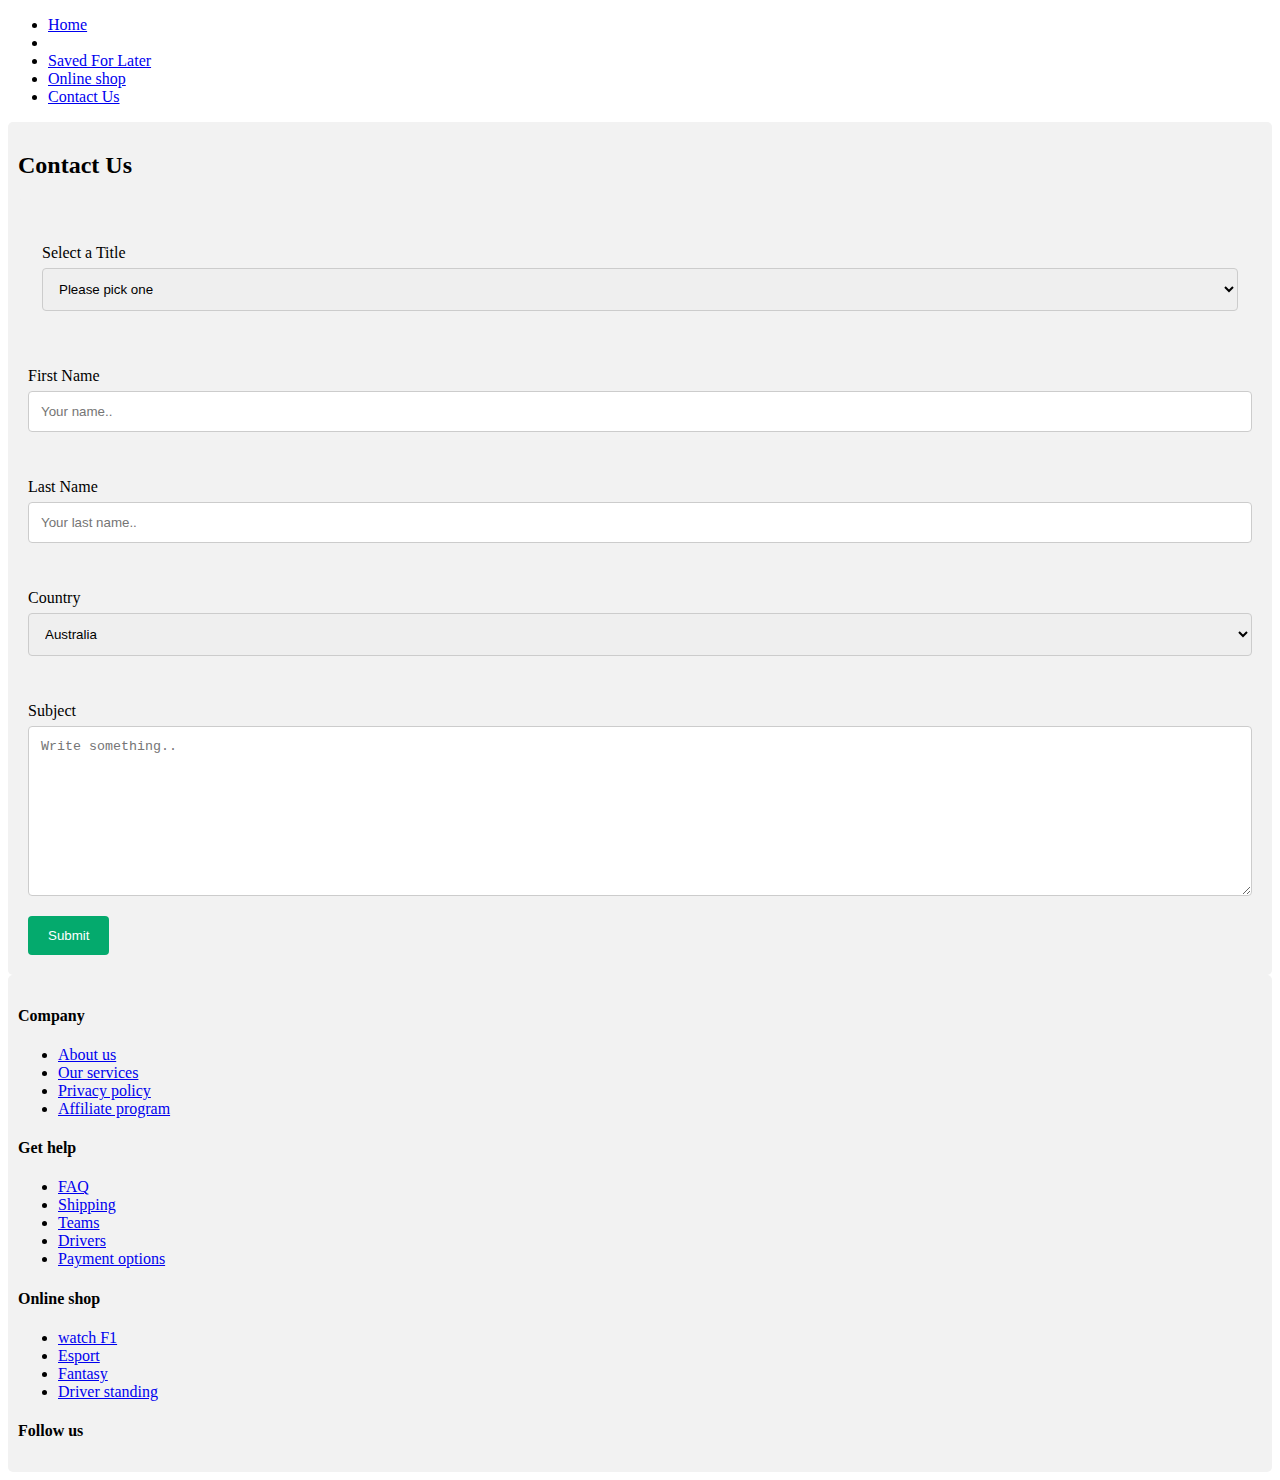
<file: contact.html>
<!DOCTYPE html>
<html>
    <head>
        <head>
            <meta charset="utf-8">
            <meta http-equiv="X-UA-Compatible" content="IE=edge">
            <meta name="viewport" content="width=device-width, initial-scale=1">
            <script type="taext/javascript" src=""></script>
            <link rel="stylesheet" href="stylesheet.css">
            <link rel="stylesheet" href="https://cdn.jsdelivr.net/npm/bootstrap@4.6.1/dist/css/bootstrap.min.css" integrity="sha384-zCbKRCUGaJDkqS1kPbPd7TveP5iyJE0EjAuZQTgFLD2ylzuqKfdKlfG/eSrtxUkn" crossorigin="anonymous">
    
        </head>
    </head>
    <body>
        <header>
            <ul class="nav nav-tabs">
                <li class="nav-item">
                  <a class="nav-link active" href="index.html">Home</a>
                </li>
                <li class="nav-item dropdown">
                  <li class="nav-item ">
                    <a class="nav-link " href="saved.html">Saved For Later</a>
                   
                  </li>
                <li class="nav-item">
                  <a class="nav-link" href="Online shop.html">Online shop</a>
                </li>
                <li class="nav-item">
                  <a class="nav-link" href="contact.html">Contact Us</a>
                </li>
              </ul>
    </header>
    <section class="container">
        <h2>Contact Us</h2>
        <div id="subcripform" class="container">
            <!-- contact and subscription form form with a radio button -->
            <div class="column">
                <form action="/action_page.php">
                  <fieldset>
                  <label for="salutation">Select a Title</label>
                  <select name="salutation" id="salutation">
                    <option disabled selected>Please pick one</option>
                    <option>Mr.</option>
                    <option>Mrs.</option>
                    <option>Dr.</option>
                    <option>Prof.</option>
                    <option>Other</option>
                  </select>
                </fieldset>
               
                  <label for="fname">First Name</label>
                  <input type="text" id="fname" name="firstname" placeholder="Your name..">
                  <label for="lname">Last Name</label>
                  <input type="text" id="lname" name="lastname" placeholder="Your last name..">
                  <br>
                  <label for="country">Country</label>
                  <select id="country" name="country">
                    <option value="australia">Australia</option>
                    <option value="canada">Canada</option>
                    <option value="usa">RSA</option>
                  </select>
                  <br>
                  <label for="subject">Subject</label>
                  <textarea id="subject" name="subject" placeholder="Write something.." style="height:170px"></textarea>
                  <br>
                  <input type="submit" value="Submit">
                </form>
              </div>
        </div>
        </section>
              <footer>
                <div class="container bg-warning">
                    <div class="row">
                        <div class="col-sm-3">
                            <h4>Company</h4>
                            <ul>
                                <li><a href="#">About us</a></li>
                                <li><a href="#">Our services</a></li>
                                <li><a href="#">Privacy policy</a></li>
                                <li><a href="#">Affiliate program</a></li>
                            </ul>
                        </div>
                        <div class="col-sm-3">
                            <h4>Get help</h4>
                            <ul>
                                <li><a href="#">FAQ</a></li>
                                <li><a href="#">Shipping</a></li>
                                <li><a href="#">Teams</a></li>
                                <li><a href="#">Drivers</a></li>
                                <li><a href="#">Payment options</a></li>
                            </ul>
                        </div>
                        <div class="col-sm-3">
                            <h4>Online shop</h4>
                            <ul>
                                <li><a href="#">watch F1</a></li>
                                <li><a href="#">Esport</a></li>
                                <li><a href="#">Fantasy</a></li>
                                <li><a href="#">Driver standing</a></li>
                            </ul>
                        </div>
                        <div class="col-sm-3">
                            <h4>Follow us</h4>
                            <div class="social-links">
                                <a href="#"><i class="fab fa-facebook-f"></i></a>
                                <a href="#"><i class="fab fa-twitter"></i></a>
                                <a href="#"><i class="fab fa-instagram"></i></a>
                                <a href="#"><i class="fab fa-linkedin-in"></i></a>
                            </div>
                        </div>
                    </div>
                </div>
               
              </footer>

              <script src="https://cdn.jsdelivr.net/npm/jquery@3.5.1/dist/jquery.slim.min.js" integrity="sha384-DfXdz2htPH0lsSSs5nCTpuj/zy4C+OGpamoFVy38MVBnE+IbbVYUew+OrCXaRkfj" crossorigin="anonymous"></script>
              <script src="https://cdn.jsdelivr.net/npm/popper.js@1.16.1/dist/umd/popper.min.js" integrity="sha384-9/reFTGAW83EW2RDu2S0VKaIzap3H66lZH81PoYlFhbGU+6BZp6G7niu735Sk7lN" crossorigin="anonymous"></script>
              <script src="https://cdn.jsdelivr.net/npm/bootstrap@4.6.1/dist/js/bootstrap.min.js" integrity="sha384-VHvPCCyXqtD5DqJeNxl2dtTyhF78xXNXdkwX1CZeRusQfRKp+tA7hAShOK/B/fQ2" crossorigin="anonymous"></script>
              <script type="text/javascript" src="./main.js"></script>
              
    </body>
</html>
</file>
<file: stylesheet.css>
body body {
  font-family: Helvetica, sans-serif, Arial;
  font-size: 18px;
  margin: 0;
}

.card {
  -webkit-box-shadow: 0 4px 8px 0 rgba(0, 0, 0, 0.2);
          box-shadow: 0 4px 8px 0 rgba(0, 0, 0, 0.2);
  max-width: 33%;
  max-height: 350px;
  margin: auto;
  text-align: center;
  font-family: arial;
}

.card button {
  border: none;
  outline: 0;
  padding: 12px;
  color: white;
  background-color: #000;
  text-align: center;
  cursor: pointer;
  width: 100%;
  font-size: 18px;
}

.card button:hover {
  opacity: 0.7;
}

input[type=text], select, textarea {
  width: 100%;
  /* Full width */
  padding: 12px;
  /* Some padding */
  border: 1px solid #ccc;
  /* Gray border */
  border-radius: 4px;
  /* Rounded borders */
  -webkit-box-sizing: border-box;
          box-sizing: border-box;
  /* Make sure that padding and width stays in place */
  margin-top: 6px;
  /* Add a top margin */
  margin-bottom: 16px;
  /* Bottom margin */
  resize: vertical;
}

/* Style the submit button with a specific background color etc */
input[type=submit] {
  background-color: #04AA6D;
  color: white;
  padding: 12px 20px;
  border: none;
  border-radius: 4px;
  cursor: pointer;
}

/* When moving the mouse over the submit button, add a darker green color */
input[type=submit]:hover {
  background-color: #45a049;
}

#title {
  margin-bottom: 20px;
  text-align: center;
}

/* Add a background color and some padding around the form */
.container {
  border-radius: 5px;
  background-color: #f2f2f2;
  padding: 10px;
}

.date {
  font-size: 11px;
}

.comment-text {
  font-size: 12px;
}

.fs-12 {
  font-size: 12px;
}

.shadow-none {
  -webkit-box-shadow: none;
          box-shadow: none;
}

.name {
  color: #007bff;
}

.cursor:hover {
  color: blue;
}

.cursor {
  cursor: pointer;
}

.textarea {
  resize: none;
}

fieldset {
  border: 0;
}

label {
  display: block;
  margin: 30px 0 0 0;
}

.overflow {
  height: 200px;
}
/*# sourceMappingURL=stylesheet.css.map */
</file>
